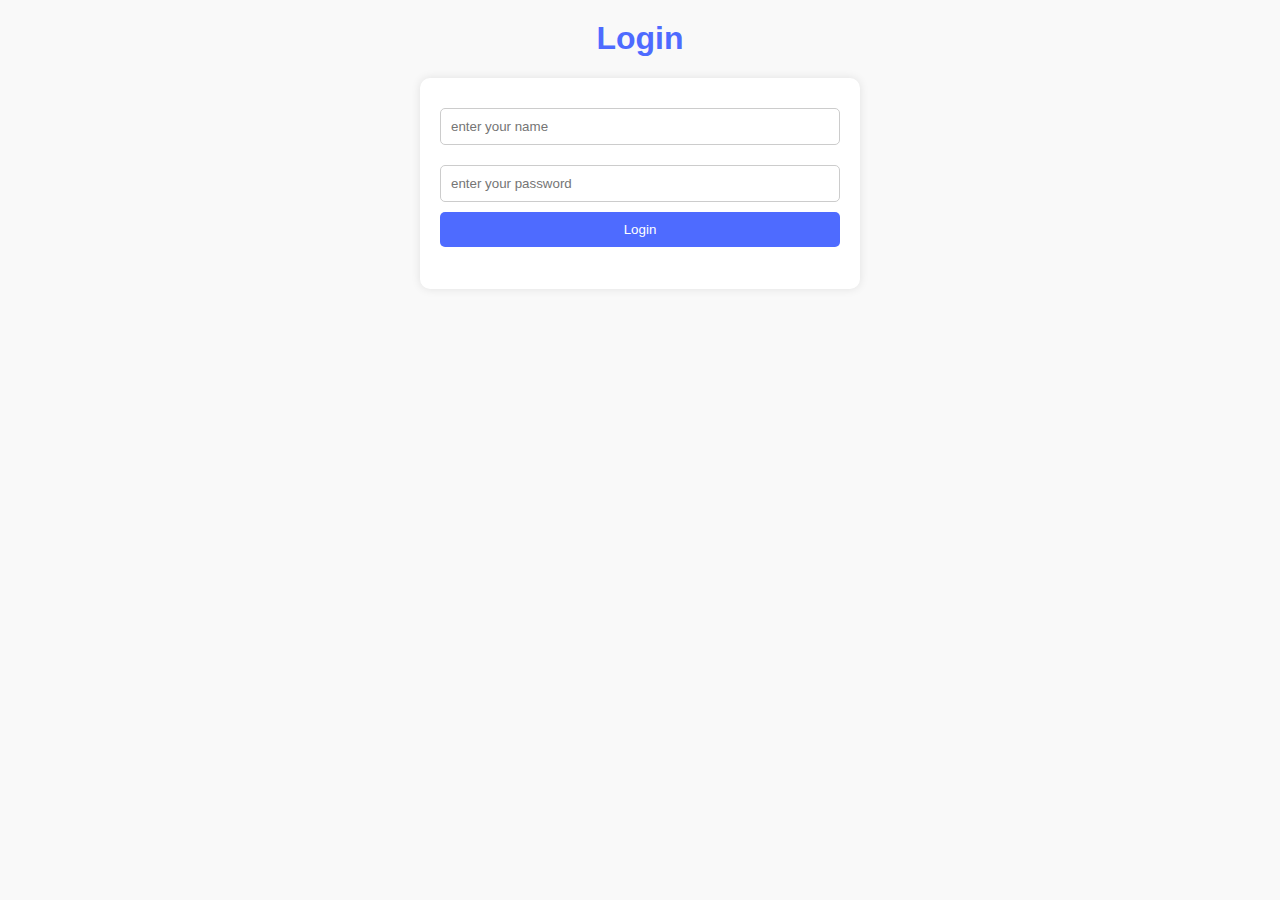
<file: wwwroot/index.html>
<!DOCTYPE html>
<html lang="en">

<head>
    <meta charset="UTF-8">
    <title>login</title>
    <link rel="stylesheet" href="./css/index.css">
</head>

<body>
    <h1>Login</h1>
    <form action="javascript:void(0);" method="POST" onsubmit="getDetailsForLogin()">
        <input id="name" type="text" placeholder="enter your name" required>
        <input id="password" type="password" placeholder="enter your password" required>
        <button type="submit">Login</button>
        <div id="buttons">
            <div class="g_id_signin" data-type="standard"></div>
            <div id="g_id_onload" data-client_id="258181601351-g9efo5ndd4q3h5mkmarjc96gtmhtjp4a.apps.googleusercontent.com" data-callback="handleCredentialResponse">
                <div class="postman-run-button" data-postman-action="collection/fork" data-postman-visibility="public" data-postman-var-1="31285280-c6e166d2-f99b-4e33-89c1-cdaf924a1194" data-postman-collection-url="entityId=31285280-c6e166d2-f99b-4e33-89c1-cdaf924a1194&entityType=collection&workspaceId=580f40a9-b730-42d2-97c2-43caef7e2755">
                </div>
                <script type="text/javascript">
                    (function(p, o, s, t, m, a, n) {
                        !p[s] && (p[s] = function() {
                            (p[t] || (p[t] = [])).push(arguments);
                        });
                        !o.getElementById(s + t) && o.getElementsByTagName("head")[0].appendChild((
                            (n = o.createElement("script")),
                            (n.id = s + t), (n.async = 1), (n.src = m), n
                        ));
                    }(window, document, "_pm", "PostmanRunObject", "https://run.pstmn.io/button.js"));
                </script>
            </div>
        </div>



    </form>


</body>

<script src="https://accounts.google.com/gsi/client" async defer></script>
<script src="./js/login.js" asp-append-version="true"></script>

</html>
</file>
<file: wwwroot/css/index.css>
body {
    font-family: 'Arial', sans-serif;
    background-color: #f9f9f9;
    margin: 0;
    padding: 0;
    color: #333;
    }
    
    h1 {
    text-align: center;
    color: #4e6bff;
    margin-top: 20px;
    }
    
    form {
    max-width: 400px;
    margin: 0 auto;
    padding: 20px;
    background-color: #fff;
    border-radius: 10px;
    box-shadow: 0 0 10px rgba(0, 0, 0, 0.1);
    }
    
    input[type="text"], input[type="password"] {
    width: 100%;
    padding: 10px;
    margin: 10px 0;
    border: 1px solid #ccc;
    border-radius: 5px;
    box-sizing: border-box;
    }
       
    button {
        width: 100%;
        background-color: #4e6bff;
        color: white;
        padding: 10px;
        border: none;
        cursor: pointer;
        border-radius: 5px;
    }
    
    button:hover {
        background-color: #3248ff;
    }
    
    #g_id_onload, .g_id_signin {
        margin-top: 20px;
        text-align: center;
    }
    #buttons{
        display: flex;
        flex-direction: row;
        align-items: center;
        justify-content: center;
    }
    .postman-run-button{
        margin-top: 2px;
        margin-left: 10px;
    }
</file>
